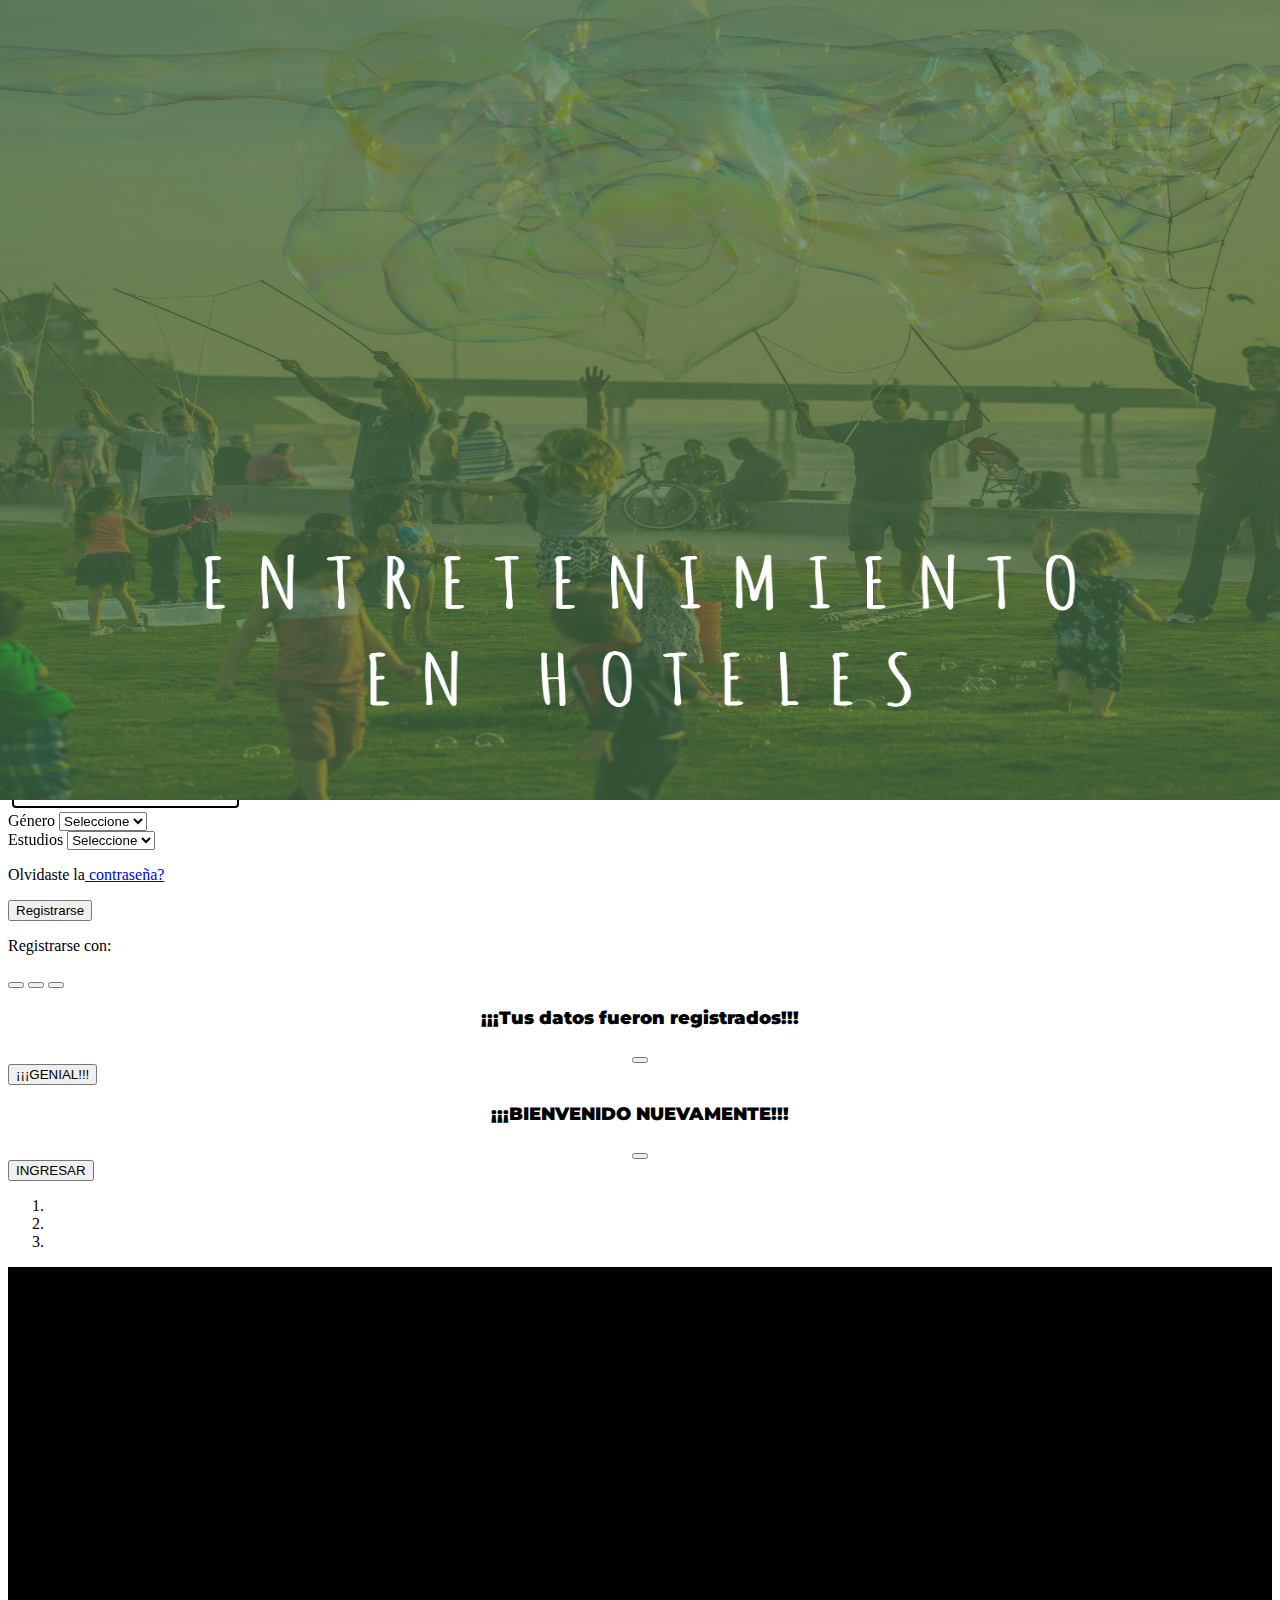
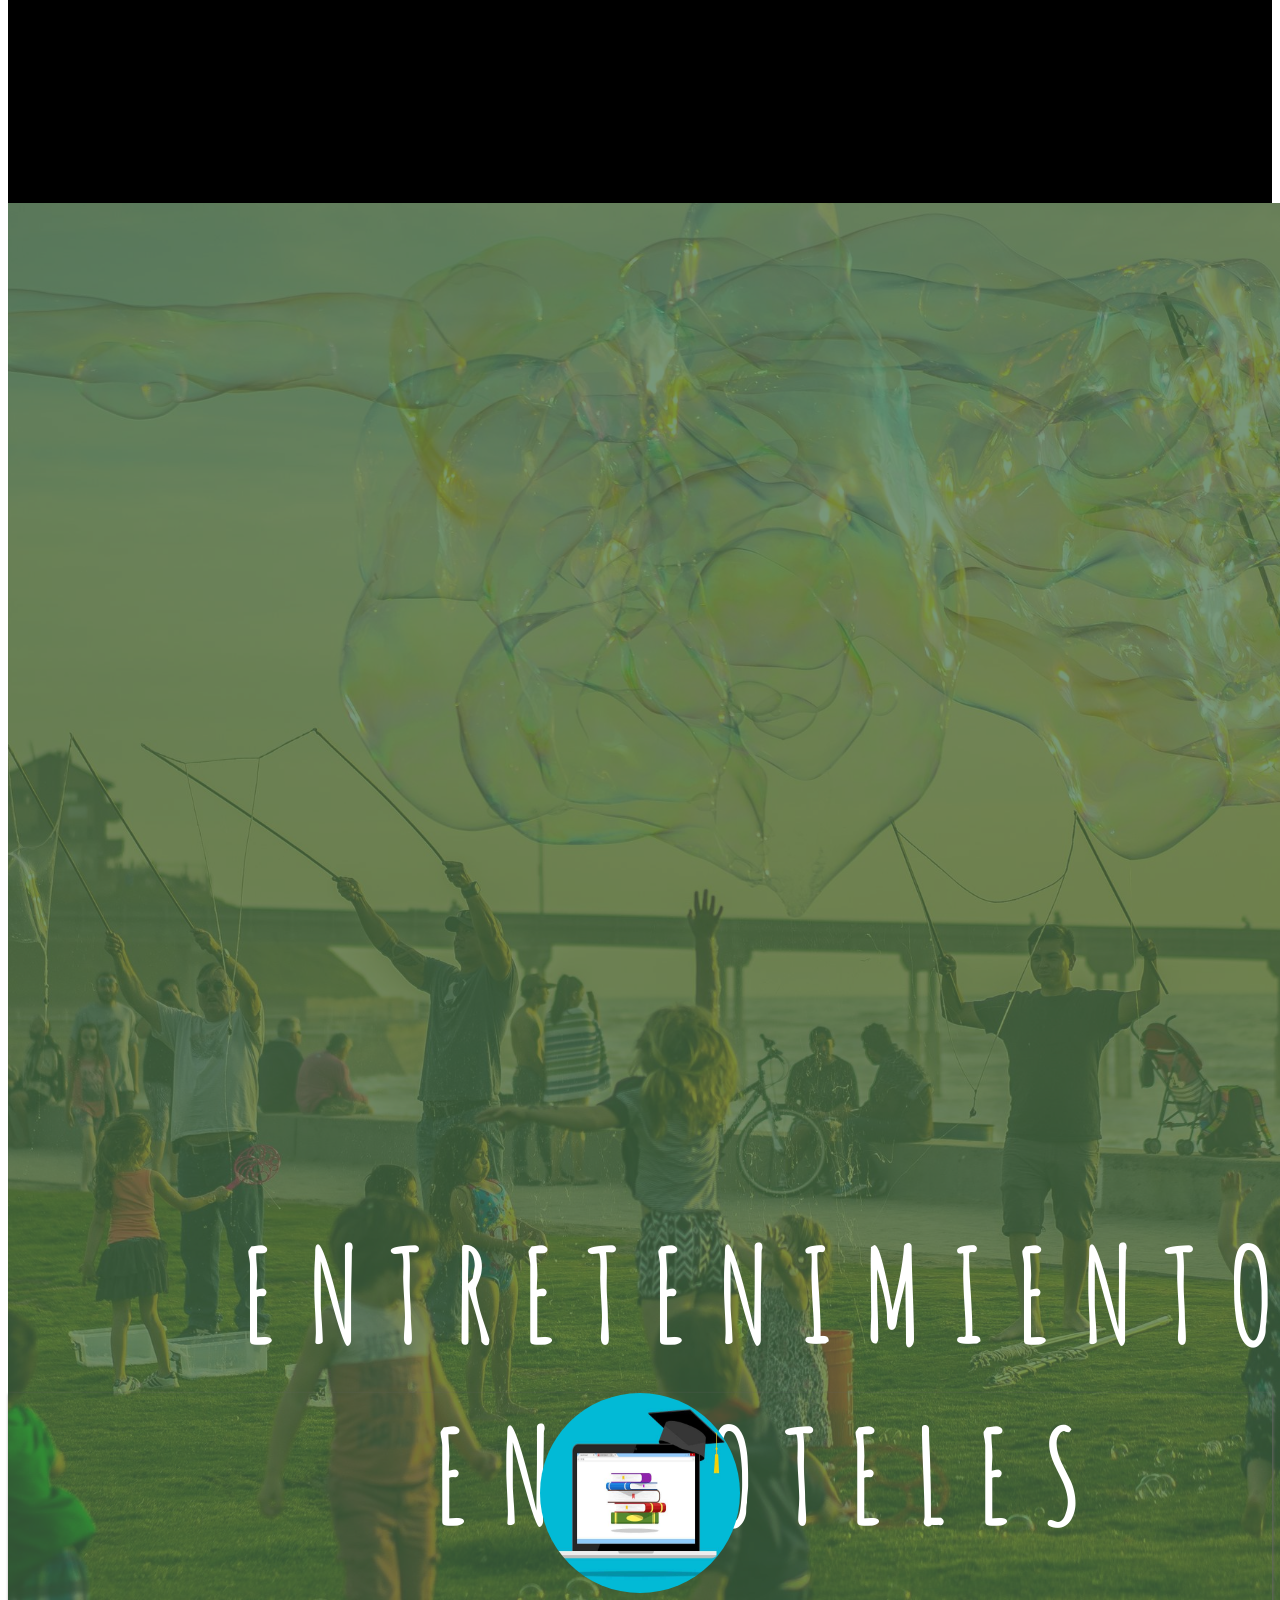
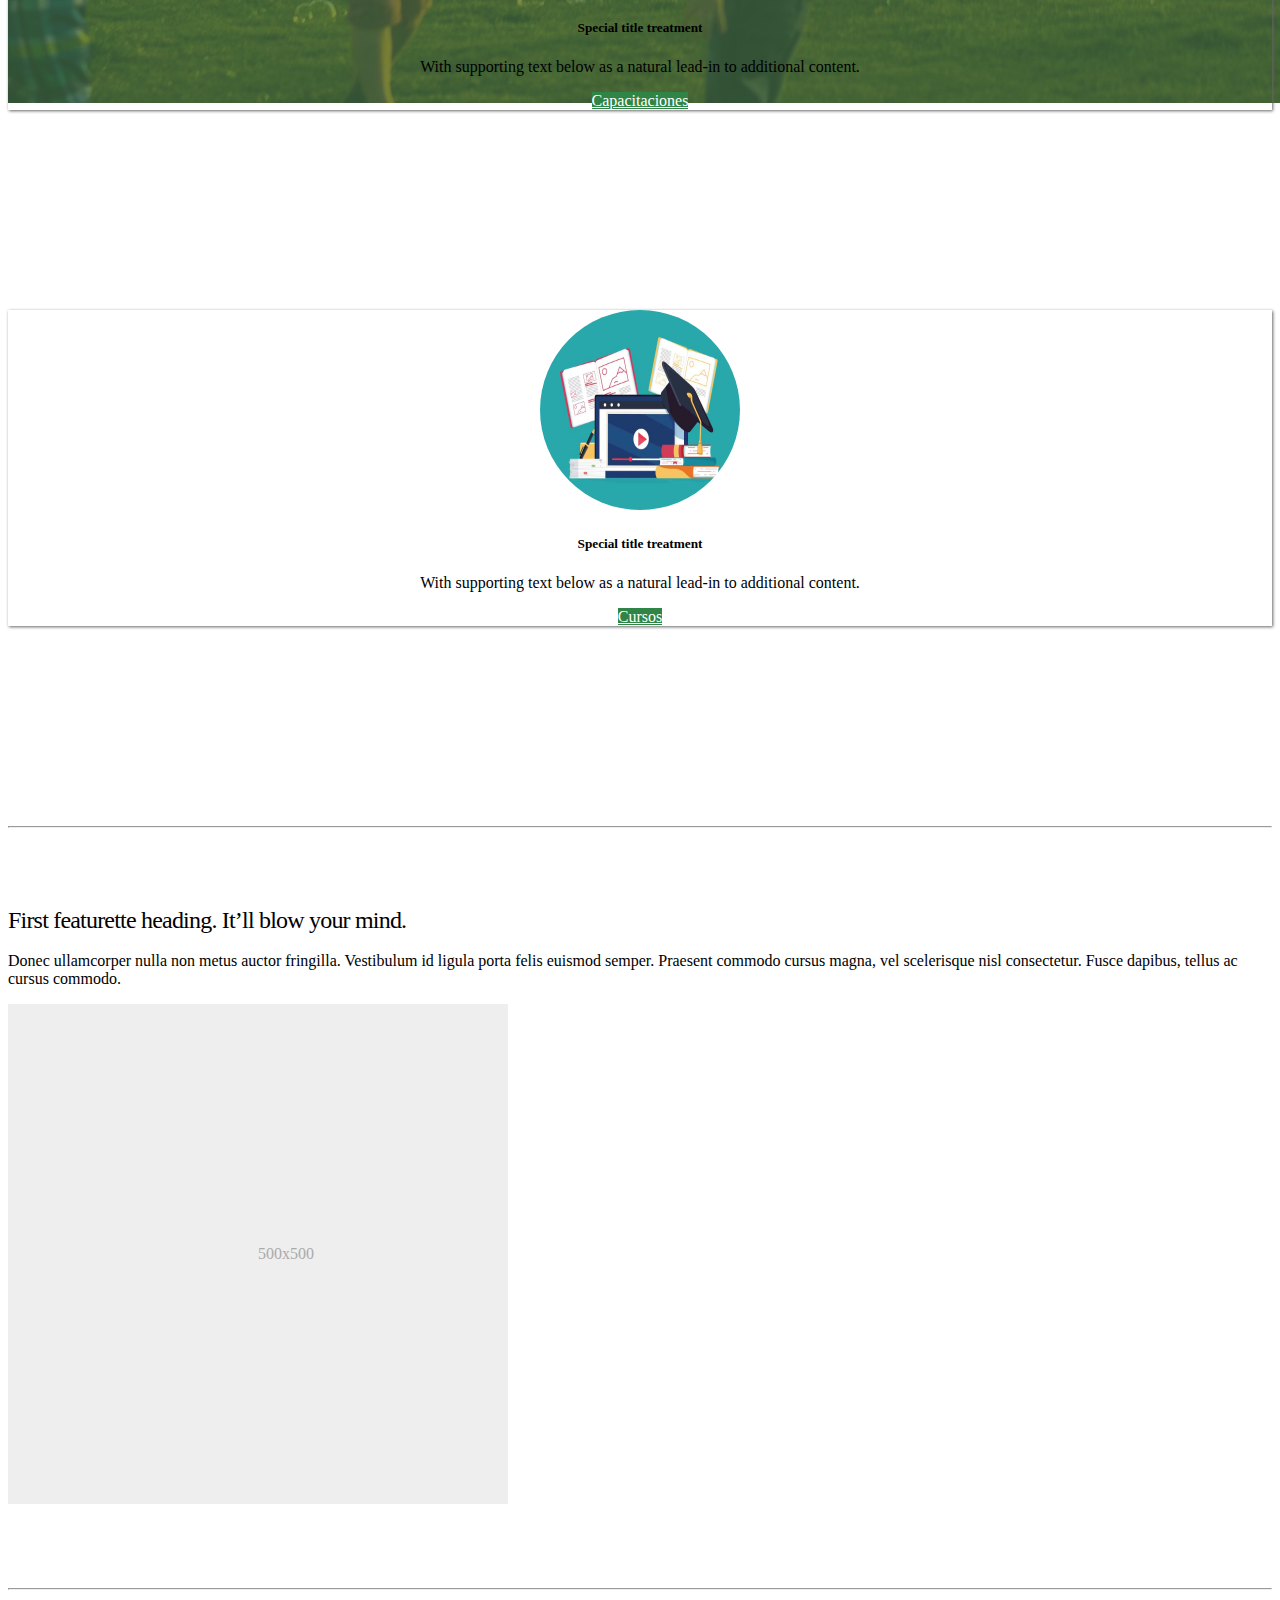
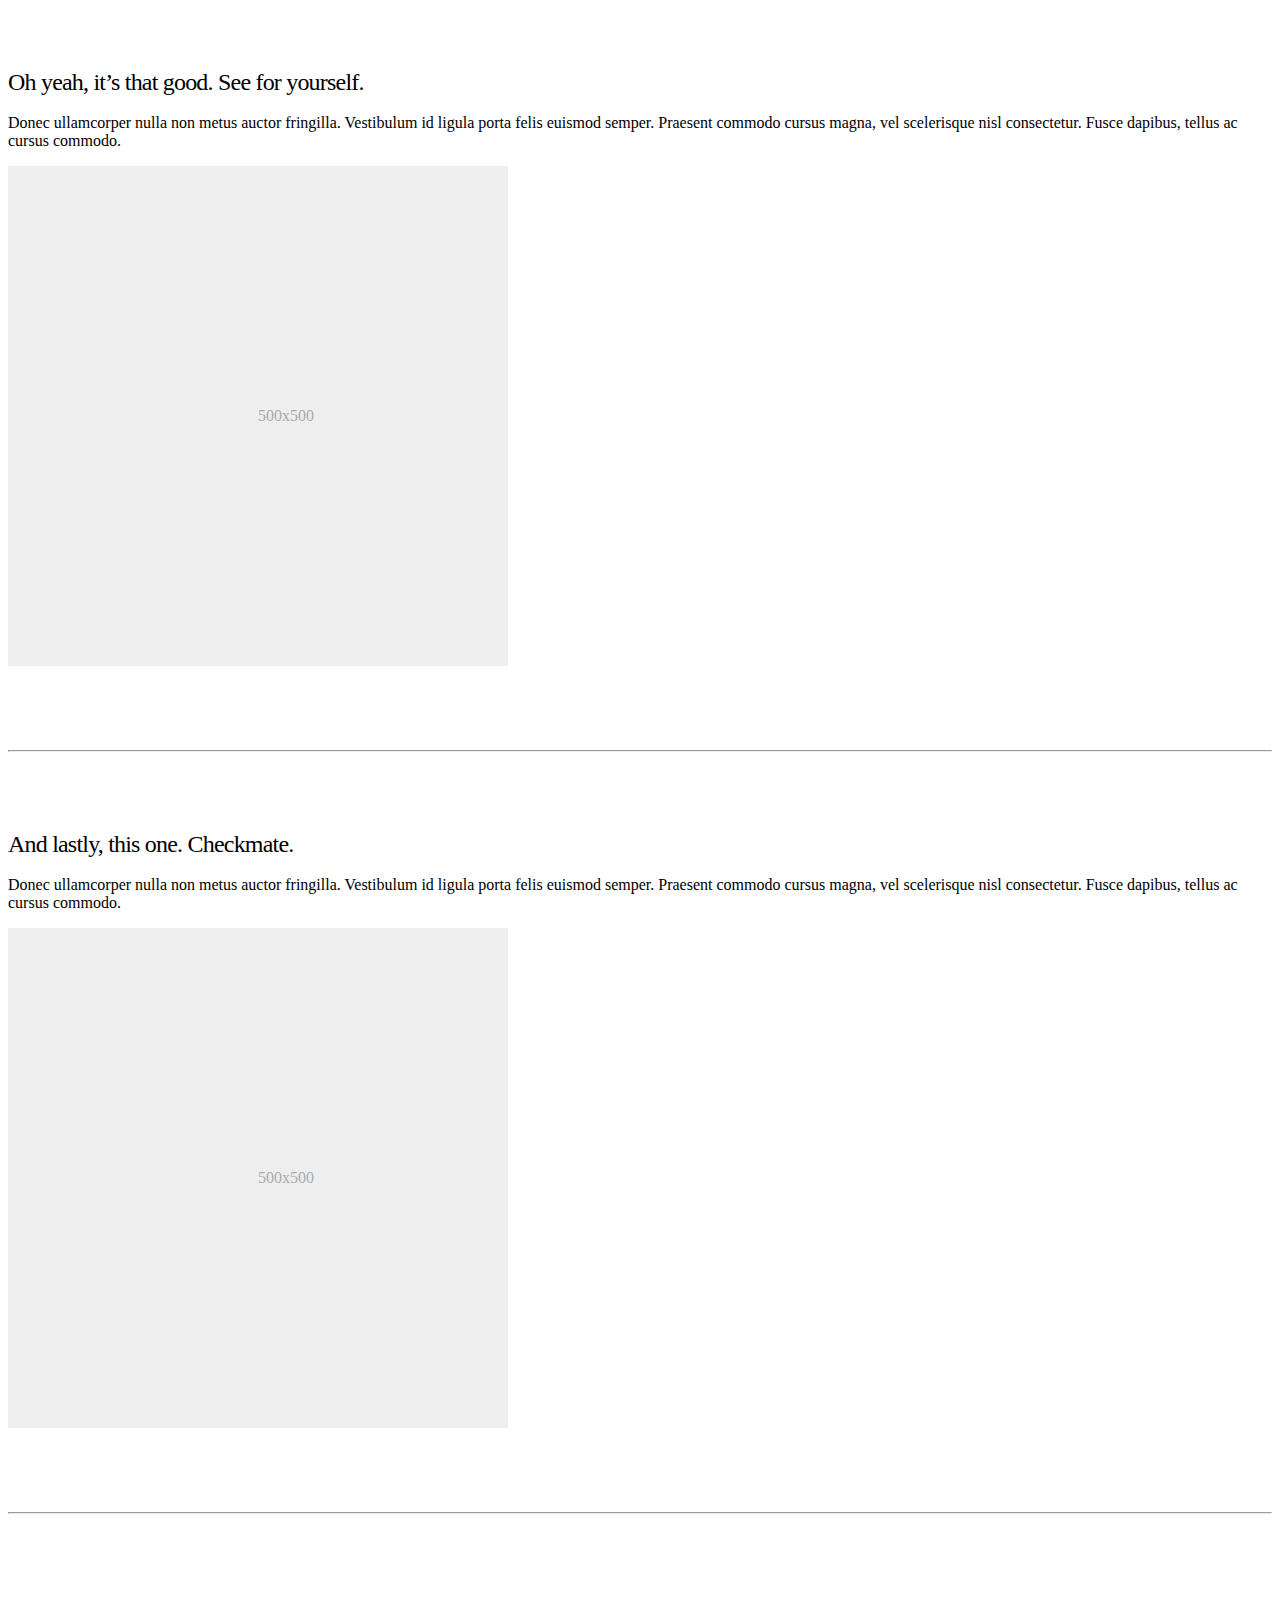
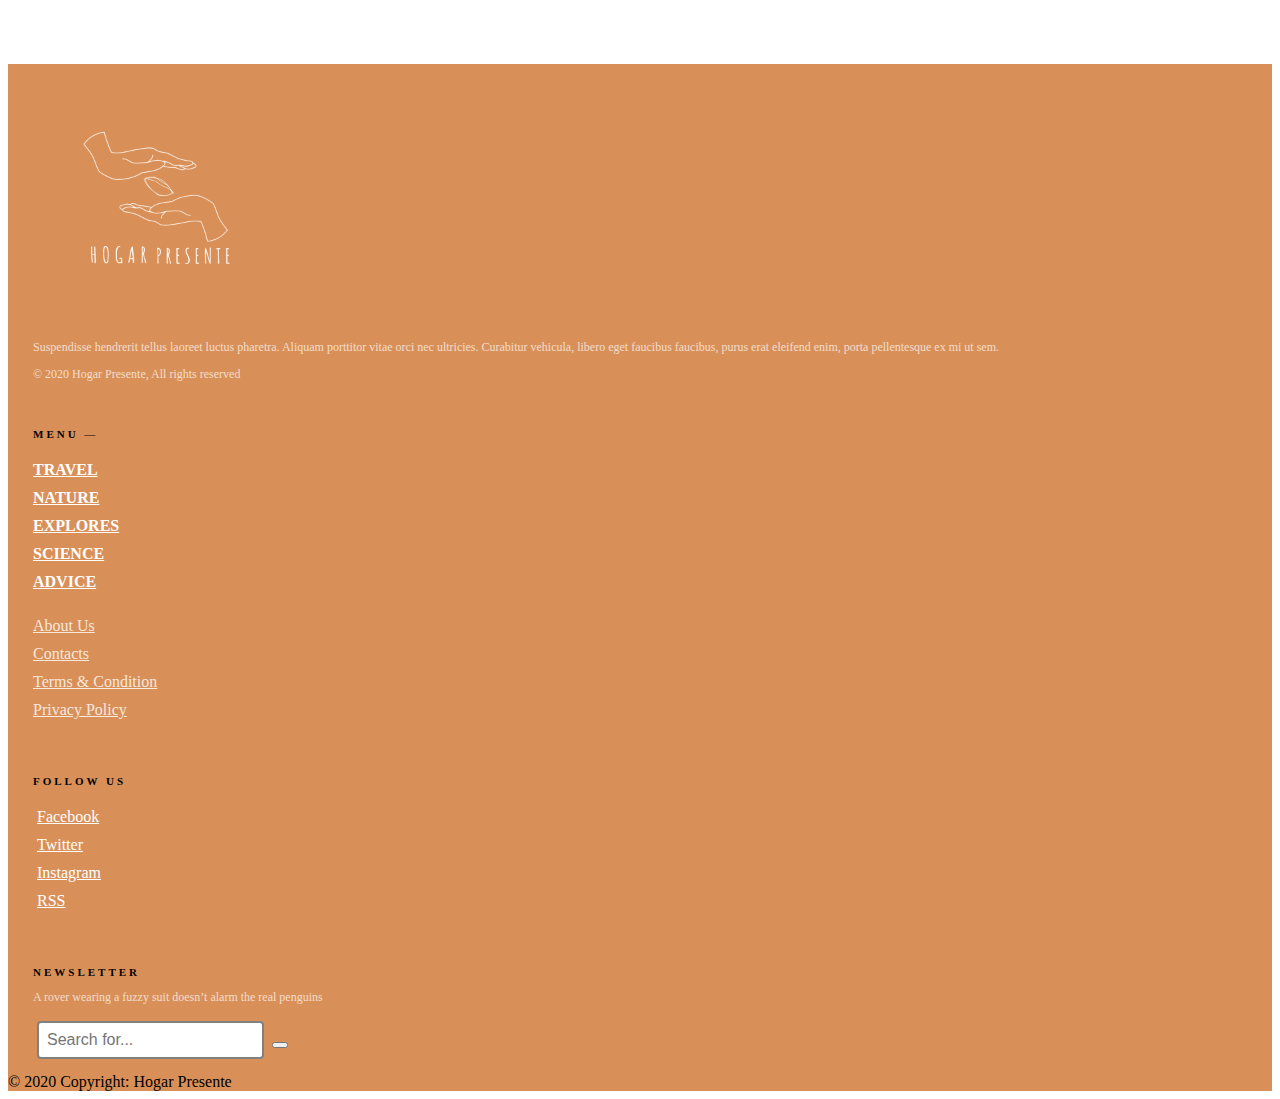
<file: index.html>
<!doctype html>
<html lang="en">
  <head>
    <!-- Required meta tags -->
    <meta charset="utf-8">
    <meta name="viewport" content="width=device-width, initial-scale=1, shrink-to-fit=no">

    <!-- Bootstrap CSS -->
    <link rel="stylesheet" href="https://cdn.jsdelivr.net/npm/bootstrap@4.5.3/dist/css/bootstrap.min.css" integrity="sha384-TX8t27EcRE3e/ihU7zmQxVncDAy5uIKz4rEkgIXeMed4M0jlfIDPvg6uqKI2xXr2" crossorigin="anonymous">
    <link rel="stylesheet" href="https://use.fontawesome.com/releases/v5.5.0/css/all.css" integrity="sha384-B4dIYHKNBt8Bc12p+WXckhzcICo0wtJAoU8YZTY5qE0Id1GSseTk6S+L3BlXeVIU" crossorigin="anonymous">
    <link href="https://fonts.googleapis.com/css2?family=Montserrat:wght@100&display=swap" rel="stylesheet">
    <link rel="stylesheet" href="https://cdnjs.cloudflare.com/ajax/libs/animate.css/4.1.1/animate.min.css"/>
    <title>Hogar Presente</title>
    <link rel="stylesheet" href="estilos/style-home.css" type="text/css">
    
  </head>
  <body>
    
    


    <nav class="navbar navbar-expand-md sticky-top color-nadvad">
      <a class="navbar-brand logo-img" href="index.html"><img src="img/logo1.png" style="height: 50px; width: 50px;" alt="" /></a>
      <button class="navbar-toggler navbar-toggler-right bg-dark navbar-dark" type="button" data-toggle="collapse" data-target="#navb" aria-expanded="true">
        <span class="navbar-toggler-icon"></span>
      </button>
      <div id="navb" class="navbar-collapse collapse hide">
        <ul class="navbar-nav">
          <li class="nav-item active">
            <a class="nav-link  letras" href="#"><b>Home</b></a>
          </li>
          <li class="nav-item">
            <a class="nav-link  letras" href="#"><b>Page 1</b></a>
          </li>
          <li class="nav-item">
            <a class="nav-link  letras" href="#"><b>Page 2</b></a>
          </li>
        </ul>
    
        <ul class="nav navbar-nav ml-auto">
          <li class="nav-item">
            <a class="nav-link  letras3 color-boton2" href="#"><span class="fas fa-user"data-toggle="modal" data-target="#loginModal2"></span><b> Registrarse</b></a>
          </li>

          <div class="separar-botones"></div>

          <li class="nav-item">
            <a class="nav-link  letras3 color-boton2" href="#"><span class="fas fa-sign-in-alt" data-toggle="modal" data-target="#loginModal1"></span><b> Iniciar Sesion</b></a>
          </li>
        </ul>
      </div>
    </nav>


   <!-- Modal -->
<div class="modal fade" id="loginModal1" tabindex="-1" role="dialog" aria-labelledby="myModalLabel"
aria-hidden="true">
<div class="modal-dialog" role="document">
  <!--Content-->
  <div class="modal-content form-elegant">
    <!--Header-->
    <div class="modal-header text-center letras2">
      <h3 class="modal-title w-100 my-3" id="myModalLabel"><strong>Iniciar Sesión</strong></h3>
      <button type="button" class="close" data-dismiss="modal" aria-label="Close">
        <span aria-hidden="true">&times;</span>
      </button>
    </div>
    <!--Body-->
    <div class="modal-body mx-4">
      <!--Body-->
      <div class="md-form mb-5">
        <input type="email" id="Form-email1" class="form-control validate" required multiple/>
        <label data-error="wrong" data-success="right" for="Form-email1">Tú correo</label>
      </div>

      <div class="md-form pb-3">
        <input type="password" id="Form-pass1" class="form-control validate" required pattern="[A-Za-z0-9]{8,30}"
        title="Letras y números. Mínimo: 8. Máximo: 30" autofocus>
        <label data-error="wrong" data-success="right" for="Form-pass1">Tú contraseña</label>
        <p class="font-small blue-text d-flex justify-content-end">Olvidaste la <a href="#" class="blue-text ml-1">
            contraseña?</a></p>
      </div>

      <div class="text-center mb-3">
        <a><button type="button" class="btn blue-gradient btn-block btn-rounded z-depth-1a" data-toggle="modal" data-target="#loginModal4">Iniciar Sesión</button></a>
      </div>
      <p class="font-small dark-grey-text text-right d-flex justify-content-center mb-3 pt-2"> Iniciar Sesión con:</p>

      <div class="row my-3 d-flex justify-content-center">
        <!--Facebook-->
        <button type="button" class="btn btn-white btn-rounded mr-md-3 z-depth-1a"><i class="fab fa-facebook-f text-center"></i></button>
        <!--Twitter-->
        <button type="button" class="btn btn-white btn-rounded mr-md-3 z-depth-1a"><i class="fab fa-twitter"></i></button>
        <!--Google +-->
        <button type="button" class="btn btn-white btn-rounded z-depth-1a"><i class="fab fa-google-plus-g"></i></button>
      </div>
    </div>
    <!--Footer-->
    <div class="modal-footer mx-5 pt-3 mb-1">
      <p class="font-small grey-text d-flex justify-content-end">No eres miembro? <a  href="index.html" class="blue-text ml-1">
          Regístrate</a></p>
    </div>
  </div>
  <!--/.Content-->
</div>
</div>



 <!-- Modal -->
 <div class="modal fade" id="loginModal2" tabindex="-1" role="dialog" aria-labelledby="myModalLabel"
 aria-hidden="true">
 <div class="modal-dialog" role="document">
   <!--Content-->
   <div class="modal-content form-elegant">
     <!--Header-->
     <div class="modal-header text-center letras2">
       <h3 class="modal-title w-100 dark-grey-text font-weight-bold my-3" id="myModalLabel"><strong>Registrarse</strong></h3>
       <button type="button" class="close" data-dismiss="modal" aria-label="Close">
         <span aria-hidden="true">&times;</span>
       </button>
     </div>
     <!--Body-->
     <div class="modal-body mx-4">
       <!--Body-->
       
       <div class="md-form mb-5">
        <input type="text" for="inputName"  class="form-control validate" required pattern="[A-Za-z]+">
        <label data-error="wrong" data-success="right" for="inputName">Nombre</label>
      </div>
       
       
       <div class="md-form mb-5">
         <input type="email" id="Form-email1" class="form-control validate" required multiple>
         <label data-error="wrong" data-success="right" for="Form-email1">Correo</label>
       </div>
 
       <div class="md-form mb-5">
        <input  type="number" for="inputEmail" class="form-control validate" min="18" max="100" required> 
        <label data-error="wrong" data-success="right" for="inputEmail">Edad</label>
      </div>


      <div class="md-form mb-5">
        <input type="password" id="Form-pass1" class="form-control validate" required pattern="^(?=\w*\d)(?=\w*[A-Z])(?=\w*[a-z])\S{8,16}$"
        title="La contraseña debe tener al entre 8 y 16 caracteres. 
        Al menos un dígito. 
        Al menos una minúscula y al menos una mayúscula.
        NO puede tener otros símbolos." autofocus>
        <label data-error="wrong" data-success="right" for="Form-pass1">Contraseña</label>
      </div>

      <div class="md-form mb-5">
        <label for='estudios'>Género</label>
        <select id='estudios' name='estudios'>
        <option value=''>Seleccione</option>
        <option>Masculino</option>
        <option>Femenino</option>
        <option>Otro</option>
        </select>
      </div>


      <div class="md-form mb-5">
        <label for='estudios'>Estudios</label>
        <select id='estudios' name='estudios'>
        <option value=''>Seleccione</option>
        <option>Ningunos</option>
        <option>Primarios</option>
        <option>Bachiller</option>
        <option>Grado</option>
        <option>Master</option>
        </select>
        <p class="font-small blue-text d-flex justify-content-end">Olvidaste la<a href="#" class="blue-text ml-1">
          contraseña?</a></p>
      </div>


 
       



       <div class="text-center mb-3">
         <a><button type="button" class="btn blue-gradient btn-block btn-rounded z-depth-1a" data-toggle="modal" data-target="#loginModal3">Registrarse</button></a>
       </div>
       <p class="font-small dark-grey-text text-right d-flex justify-content-center mb-3 pt-2"> Registrarse con:</p>
 
       <div class="row my-3 d-flex justify-content-center">
         <!--Facebook-->
         <button type="button" class="btn btn-white btn-rounded mr-md-3 z-depth-1a"><i class="fab fa-facebook-f text-center"></i></button>
         <!--Twitter-->
         <button type="button" class="btn btn-white btn-rounded mr-md-3 z-depth-1a"><i class="fab fa-twitter"></i></button>
         <!--Google +-->
         <button type="button" class="btn btn-white btn-rounded z-depth-1a"><i class="fab fa-google-plus-g"></i></button>
       </div>
     </div>
   </div>
 </div>
 </div>
 

  <!-- Modal -->
  <div class="modal fade" id="loginModal3" tabindex="-1" role="dialog" aria-labelledby="myModalLabel"
  aria-hidden="true">
  <div class="modal-dialog" role="document">
    <!--Content-->
    <div class="modal-content form-elegant">
      <!--Header-->
      <div class="modal-header text-center letras2">
        <h3 class="modal-title w-100 my-3" id="myModalLabel"><strong><b>¡¡¡Tus datos fueron registrados!!!</b></strong></h3>
        <button type="button" class="close" data-dismiss="modal" aria-label="Close">
        </button>
      </div>
      <!--Body-->
      <a  href="iniciar-sesion.html"> <button type="button" class="btn-lg btn btn-success btn-block">¡¡¡GENIAL!!!</button></a>
    </div>
  </div>
  </div>



 <!-- Modal -->
 <div class="modal fade" id="loginModal4" tabindex="-1" role="dialog" aria-labelledby="myModalLabel"
 aria-hidden="true">
 <div class="modal-dialog" role="document">
   <!--Content-->
   <div class="modal-content form-elegant">
     <!--Header-->
     <div class="modal-header text-center letras2">
       <h3 class="modal-title w-100 my-3" id="myModalLabel"><strong><b>¡¡¡BIENVENIDO NUEVAMENTE!!!</b></strong></h3>
       <button type="button" class="close" data-dismiss="modal" aria-label="Close">
       </button>
     </div>
     <!--Body-->
     <a  href="iniciar-sesion.html"> <button type="button" class="btn-lg btn btn-success btn-block">INGRESAR</button></a>
   </div>
 </div>
 </div>
























<div style="margin-bottom: 150px;">
  <div id="myCarousel" class="carousel slide" data-ride="carousel">
    <ol class="carousel-indicators">
      <li data-target="#myCarousel" data-slide-to="0" class="active"></li>
      <li data-target="#myCarousel" data-slide-to="1"></li>
      <li data-target="#myCarousel" data-slide-to="2"></li>
    </ol>
    <div class="carousel-inner">
      <div class="carousel-item active">
        <img src="img/4.png" class="d-block w-100" alt="">
        <svg class="bd-placeholder-img" width="100%" height="100%" xmlns="http://www.w3.org/2000/svg" preserveAspectRatio="xMidYMid slice" focusable="false" role="img" ><rect width="100%" height="100%" /></svg>
        <div class="container">
          <div class="carousel-caption text-left">
            <h1 class="textoLegible">Example headline.</h1>
            <p class="textoLegible">Cras justo odio, dapibus ac facilisis in, egestas eget quam. Donec id elit non mi porta gravida at eget metus. Nullam id dolor id nibh ultricies vehicula ut id elit.</p>
            <p><a class="btn btn-lg color-boton" role="button" data-toggle="modal" data-target="#loginModal2">Regístrate Hoy</a></p>
          </div>

        </div>
      </div>
      <div class="carousel-item">
        <div style="position: relative; background: rgba(0,0,0,0.5);">
          <img src="img/4.png" style="position: absolute;" class="d-block w-100" alt="">
        </div>
        <svg class="bd-placeholder-img" width="100%" height="100%" xmlns="http://www.w3.org/2000/svg" preserveAspectRatio="xMidYMid slice" focusable="false" role="img"><rect width="100%" height="100%" fill="#777"/></svg>
        <div class="container">
          <div class="carousel-caption">
            <h1 class="textoLegible">Another example headline.</h1>
            <p class="textoLegible">Cras justo odio, dapibus ac facilisis in, egestas eget quam. Donec id elit non mi porta gravida at eget metus. Nullam id dolor id nibh ultricies vehicula ut id elit.</p>
            <p><a class="btn btn-lg color-boton" href="lista-cursos.html" role="button">Ver los Cursos</a></p>
          </div>
        </div>
      </div>
      <div class="carousel-item">
        <img src="img/4.png" class="d-block w-100" alt="">
        <svg class="bd-placeholder-img" width="100%" height="100%" xmlns="http://www.w3.org/2000/svg" preserveAspectRatio="xMidYMid slice" focusable="false" role="img"><rect width="100%" height="100%" fill="#777"/></svg>
        <div class="container">
          <div class="carousel-caption text-right">
            <h1 class="textoLegible">One more for good measure.</h1>
            <p class="textoLegible">Cras justo odio, dapibus ac facilisis in, egestas eget quam. Donec id elit non mi porta gravida at eget metus. Nullam id dolor id nibh ultricies vehicula ut id elit.</p>
            <p><a class="btn btn-lg color-boton" href="https://hogarpresente.wixsite.com/consultora" role="button">Ir a Hogar Presente</a></p>
          </div>
        </div>
      </div>
    </div>
    <a class="carousel-control-prev" href="#myCarousel" role="button" data-slide="prev">
      <span class="carousel-control-prev-icon" aria-hidden="true"></span>
      <span class="sr-only">Previous</span>
    </a>
    <a class="carousel-control-next" href="#myCarousel" role="button" data-slide="next">
      <span class="carousel-control-next-icon" aria-hidden="true"></span>
      <span class="sr-only">Next</span>
    </a>
  </div>
  <div style="margin-bottom: 200px;">
  <app-card-index></app-card-index>  
  </div>



  <div class="row justify-content-center" style=" position: relative; bottom: 100px;">
    <div class="col-12 col-md-3">
        <div class="card bg-transparent border-0 centrar-contenido">
        <div class="card-body sombra">
            <img class="zoom" src="img/cursos.jpg" style="height: 200px; width: 200px; border-radius: 50%;" alt="">
            <div class="separar5"></div>
            <h5 class="card-title">Special title treatment</h5>
            <p class="card-text">With supporting text below as a natural lead-in to additional content.</p>
            <a href="capacitaciones.html" class="btn color-boton">Capacitaciones</a>
        </div>
        </div>
    </div>

    <div class="separar-con"></div>

    <div class="col-12 col-md-3">
        <div class="card bg-transparent border-0 centrar-contenido">
        <div class="card-body sombra">
            <img class="zoom" src="img/capacitaciones.jpg" style="height: 200px; width: 200px; border-radius: 50%;" alt="">
            <div class="separar5"></div>
            <h5 class="card-title">Special title treatment</h5>
            <p class="card-text">With supporting text below as a natural lead-in to additional content.</p>
            <a href="lista-cursos.html" class="btn color-boton" >Cursos</a>
        </div>
        </div>
    </div>
</div>

<div class="separar2"></div>

  <div class="container marketing">
    <hr class="featurette-divider">
  
      <div class="row featurette">
        <div class="col-md-7">
          <h2 class="featurette-heading animate__animated animate__bounce"><b>First featurette heading.</b> <span class="text-muted">It’ll blow your mind.</span></h2>
          <p class="lead">Donec ullamcorper nulla non metus auctor fringilla. Vestibulum id ligula porta felis euismod semper. Praesent commodo cursus magna, vel scelerisque nisl consectetur. Fusce dapibus, tellus ac cursus commodo.</p>
        </div>
        <div class="col-md-5">
          <svg class="bd-placeholder-img bd-placeholder-img-lg featurette-image img-fluid mx-auto" width="500" height="500" xmlns="http://www.w3.org/2000/svg" preserveAspectRatio="xMidYMid slice" focusable="false" role="img" aria-label="Placeholder: 500x500"><title>Placeholder</title><rect width="100%" height="100%" fill="#eee"/><text x="50%" y="50%" fill="#aaa" dy=".3em">500x500</text></svg>
        </div>
      </div>
  
      <hr class="featurette-divider">
  
      <div class="row featurette">
        <div class="col-md-7 order-md-2">
          <h2 class="featurette-heading animate__animated animate__bounce"><b>Oh yeah, it’s that good.</b> <span class="text-muted">See for yourself.</span></h2>
          <p class="lead">Donec ullamcorper nulla non metus auctor fringilla. Vestibulum id ligula porta felis euismod semper. Praesent commodo cursus magna, vel scelerisque nisl consectetur. Fusce dapibus, tellus ac cursus commodo.</p>
        </div>
        <div class="col-md-5 order-md-1">
          <svg class="bd-placeholder-img bd-placeholder-img-lg featurette-image img-fluid mx-auto" width="500" height="500" xmlns="http://www.w3.org/2000/svg" preserveAspectRatio="xMidYMid slice" focusable="false" role="img" aria-label="Placeholder: 500x500"><title>Placeholder</title><rect width="100%" height="100%" fill="#eee"/><text x="50%" y="50%" fill="#aaa" dy=".3em">500x500</text></svg>
        </div>
      </div>
  
      <hr class="featurette-divider">
  
      <div class="row featurette">
        <div class="col-md-7">
          <h2 class="featurette-heading animate__animated animate__bounce"><b>And lastly, this one.</b> <span class="text-muted">Checkmate.</span></h2>
          <p class="lead">Donec ullamcorper nulla non metus auctor fringilla. Vestibulum id ligula porta felis euismod semper. Praesent commodo cursus magna, vel scelerisque nisl consectetur. Fusce dapibus, tellus ac cursus commodo.</p>
        </div>
        <div class="col-md-5">
          <svg class="bd-placeholder-img bd-placeholder-img-lg featurette-image img-fluid mx-auto" width="500" height="500" xmlns="http://www.w3.org/2000/svg" preserveAspectRatio="xMidYMid slice" focusable="false" role="img" aria-label="Placeholder: 500x500"><title>Placeholder</title><rect width="100%" height="100%" fill="#eee"/><text x="50%" y="50%" fill="#aaa" dy=".3em">500x500</text></svg>
        </div>
      </div>
  
      <hr class="featurette-divider">
    </div>
</div>




<footer class="footer-bs color-fondo">
  <div class="row">
    <div class="col-md-3 footer-brand animated fadeInLeft">
      <a class="navbar-brand logo" href="iniciar-sesion.html"><img src="img/logo1.png" style="height: 250px; width: 250px;" alt="" /></a>
          <p>Suspendisse hendrerit tellus laoreet luctus pharetra. Aliquam porttitor vitae orci nec ultricies. Curabitur vehicula, libero eget faucibus faucibus, purus erat eleifend enim, porta pellentesque ex mi ut sem.</p>
          <p>© 2020 Hogar Presente, All rights reserved</p>
      </div>
    <div class="col-md-4 footer-nav animated fadeInUp">
      <div class="separar6"></div>
        <h4>Menu —</h4>
        <div class="col-md-6">
              <ul class="pages">
                  <li><a href="#">Travel</a></li>
                  <li><a href="#">Nature</a></li>
                  <li><a href="#">Explores</a></li>
                  <li><a href="#">Science</a></li>
                  <li><a href="#">Advice</a></li>
              </ul>
          </div>
        <div class="col-md-6">
              <ul class="list">
                  <li><a href="#">About Us</a></li>
                  <li><a href="#">Contacts</a></li>
                  <li><a href="#">Terms & Condition</a></li>
                  <li><a href="#">Privacy Policy</a></li>
              </ul>
          </div>
      </div>
    <div class="col-md-2 footer-social animated fadeInDown">
      <div class="separar6"></div>
        <h4>Follow Us</h4>
        <ul>
            <li><a href="#">Facebook</a></li>
            <li><a href="#">Twitter</a></li>
            <li><a href="#">Instagram</a></li>
            <li><a href="#">RSS</a></li>
          </ul>
      </div>
    <div class="col-md-3 footer-ns animated fadeInRight">
      <div class="separar6"></div>
        <h4>Newsletter</h4>
          <p>A rover wearing a fuzzy suit doesn’t alarm the real penguins</p>
          
              <div class="input-group">
                <input type="text" class="form-control" placeholder="Search for...">
                <span class="input-group-btn">
                  <button class="btn btn-default" type="button"><span class="glyphicon glyphicon-envelope"></span></button>
                </span>
              </div>
            
      </div>
  </div>
  <div class="footer-copyright text-center py-3">© 2020 Copyright:
   <a> Hogar Presente</a>
  </div>
</footer>





    <script src="https://code.jquery.com/jquery-3.5.1.slim.min.js" integrity="sha384-DfXdz2htPH0lsSSs5nCTpuj/zy4C+OGpamoFVy38MVBnE+IbbVYUew+OrCXaRkfj" crossorigin="anonymous"></script>
    <script src="https://cdn.jsdelivr.net/npm/bootstrap@4.5.3/dist/js/bootstrap.bundle.min.js" integrity="sha384-ho+j7jyWK8fNQe+A12Hb8AhRq26LrZ/JpcUGGOn+Y7RsweNrtN/tE3MoK7ZeZDyx" crossorigin="anonymous"></script>
  </body>
</html>
</file>
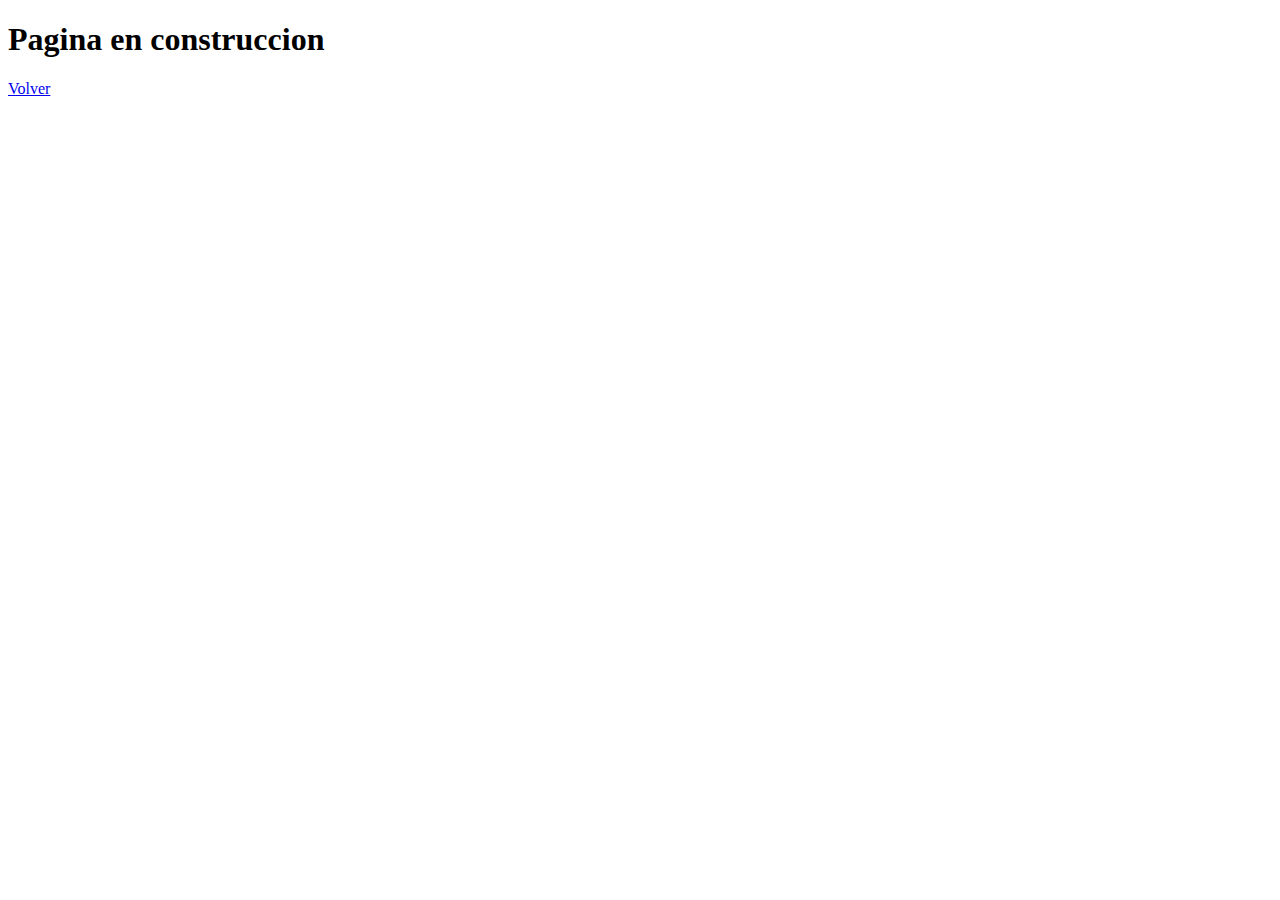
<file: capacitaciones.html>
<!DOCTYPE html>
<html lang="en">
<head>
    <meta charset="UTF-8">
    <meta name="viewport" content="width=device-width, initial-scale=1.0">
    <title>Document</title>
</head>
<body>
    <h1>Pagina en construccion</h1>
    <a href="index.html" class="btn color-boton">Volver</a>
</body>
</html>
</file>
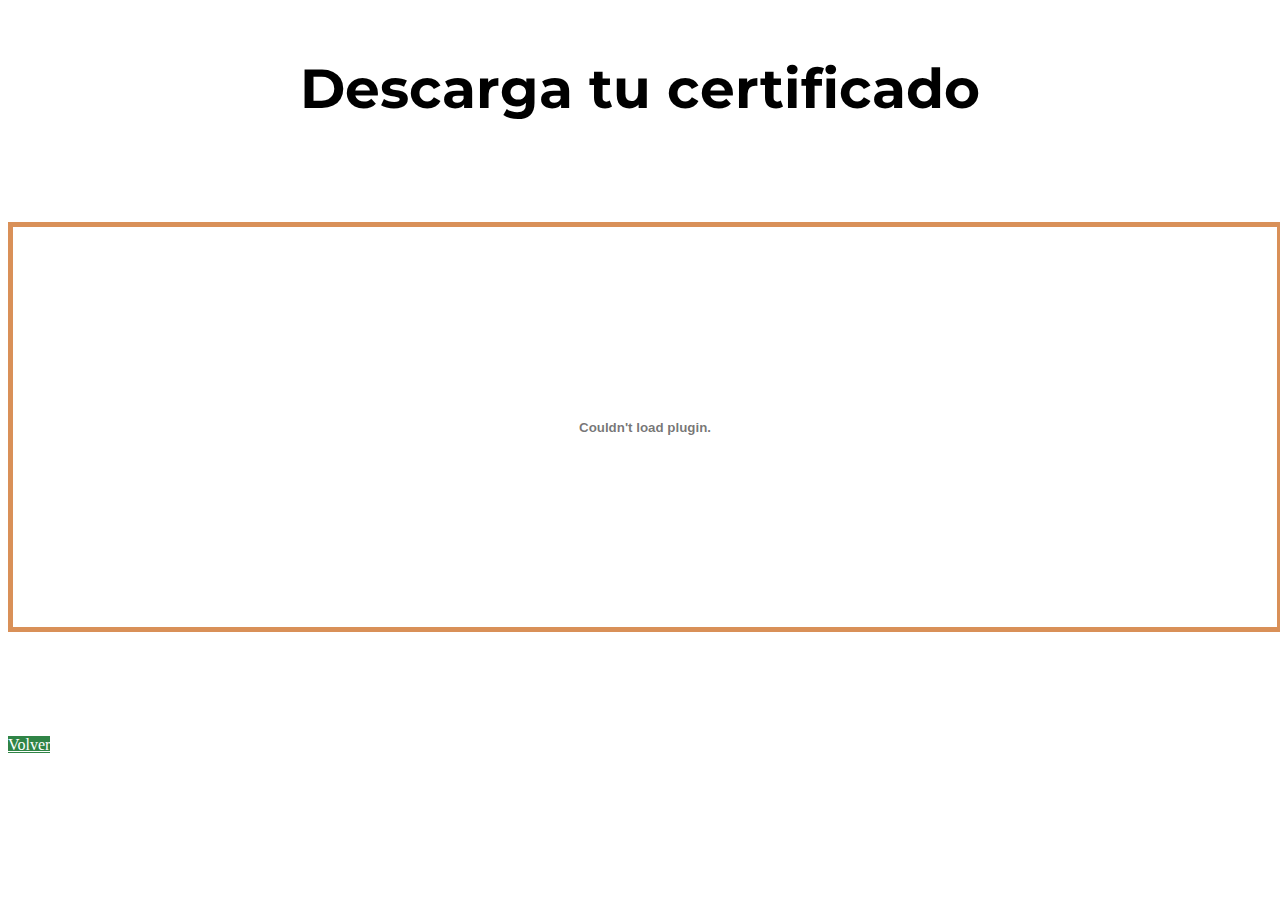
<file: certificado.html>
<!DOCTYPE html>
<html lang="en">
<head>
    <meta charset="UTF-8">
    <meta name="viewport" content="width=device-width, initial-scale=1.0">
    <link rel="stylesheet" href="https://cdn.jsdelivr.net/npm/bootstrap@4.5.3/dist/css/bootstrap.min.css" integrity="sha384-TX8t27EcRE3e/ihU7zmQxVncDAy5uIKz4rEkgIXeMed4M0jlfIDPvg6uqKI2xXr2" crossorigin="anonymous">
    <link rel="stylesheet" href="https://use.fontawesome.com/releases/v5.5.0/css/all.css" integrity="sha384-B4dIYHKNBt8Bc12p+WXckhzcICo0wtJAoU8YZTY5qE0Id1GSseTk6S+L3BlXeVIU" crossorigin="anonymous">
    <link href="https://fonts.googleapis.com/css2?family=Montserrat:wght@100&display=swap" rel="stylesheet">
    <link rel="stylesheet" href="https://cdnjs.cloudflare.com/ajax/libs/animate.css/4.1.1/animate.min.css"/>
    <title>Hogar Presente</title>
    <link rel="stylesheet" href="estilos/certificado.css" type="text/css">
</head>
<body>
    <div class="separar3"></div>
    <h3 class="letras2">Descarga tu certificado</h3>
    <div class="separar2"></div>
   <div class="container">
    <embed src="certificado/certificado.pdf" class="cajadepdf" type="application/pdf" width="100%" height="400px" />
</div> 
<div class="separar2"></div>

<div class="container">
    <div class="row">
      <div class="col text-center">
        <a href="ficha-curso.html" class="btn color-boton btn-lg">Volver</a>
      </div>
    </div>
  </div>
  <div class="separar2"></div>

</body>
</html>
</file>
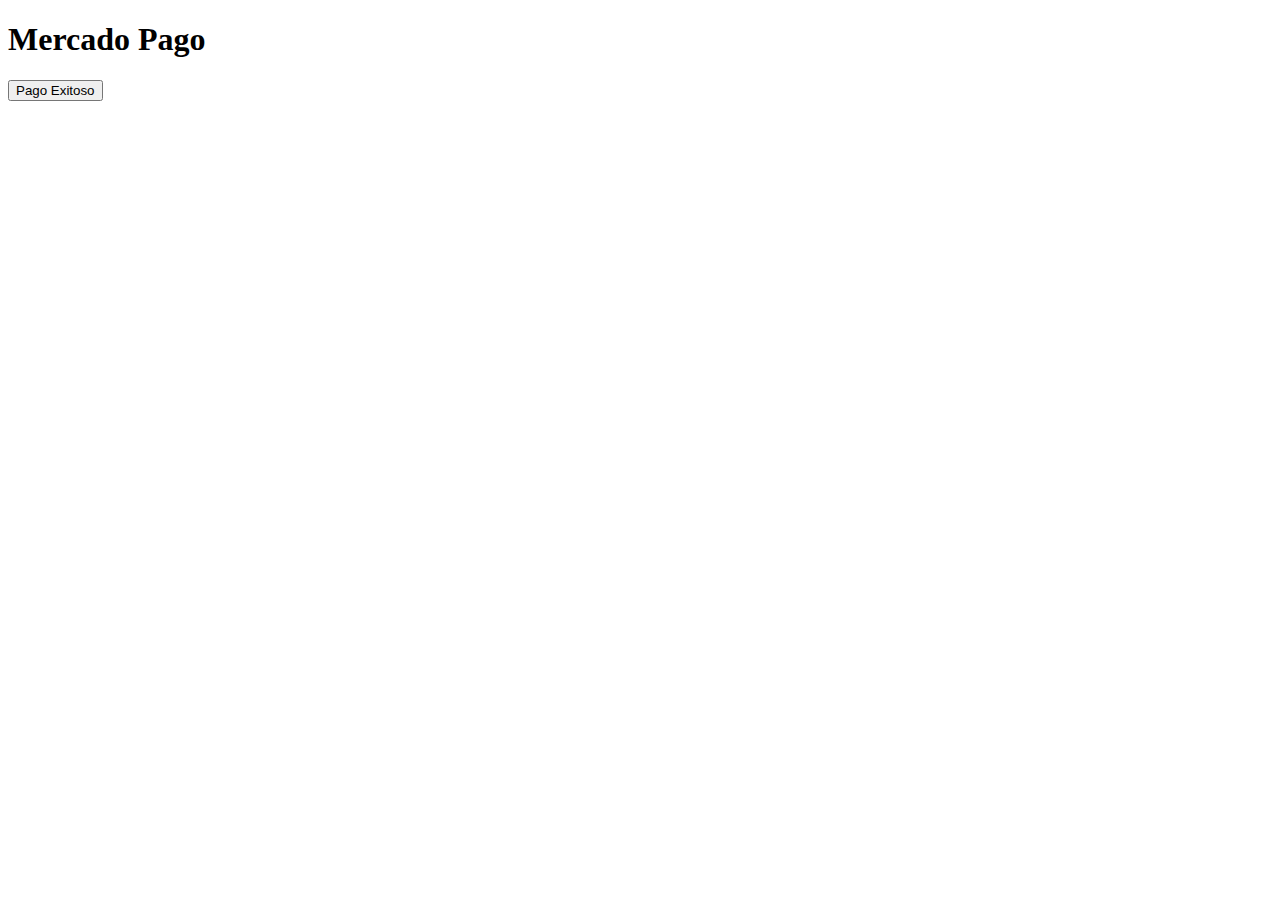
<file: mercado-pago.html>
<!DOCTYPE html>
<html lang="en">
<head>
    <meta charset="UTF-8">
    <meta name="viewport" content="width=device-width, initial-scale=1.0">
    <title>Document</title>
</head>
<body>
    <h1>Mercado Pago</h1>
    <a href="ficha-curso.html"><p><button class="w3-button w3-light-grey w3-block">Pago Exitoso</button></p></a>
</body>
</html>
</file>
<file: estilos/style-home.css>
.carousel-caption {
    bottom: 3rem;
    z-index: 10;
    }
    
    /* Declare heights because of positioning of img element */
    .carousel-item {
    height: 33.5rem;
    
    }
    .carousel-item > img {
    position: absolute;
    top: 0;
    left: 0;
    min-width: 100%;
    height: 50rem;
    }
    
    .textoLegible{
        display: inline-block;
      bottom: 10px;
      left: 10px;
      color: white;
    
    }
    .opp .textoLegible{
        background: rgba(255, 255, 255, 0.75);
        color: black;
      
    }
    .color-boton{
        background-color: #9CF08C;
    }
    
    
    .marketing .col-lg-4 {
        margin-bottom: 1.5rem;
        text-align: center;
      }
      .marketing{
        font-weight: 400;
      }
      .marketing .col-lg-4 p {
        margin-right: .75rem;
        margin-left: .75rem;
      }
    .featurette-divider {
        margin: 5rem 0; /* Space out the Bootstrap <hr> more */
      }
      
      /* Thin out the marketing headings */
      .featurette-heading {
        font-weight: 300;
        line-height: 1;
        letter-spacing: -.05rem;
      }

      .separar2{
        margin-top: 100px !important;
      }
      
      .separar4{
        margin-top: 70px !important;
      }
      
      
      .separar3{
        margin-top: 50px !important;
      }
      
      .separar5{
        margin-top: 20px !important;
      }
      
      .separar6{
        margin-top: 10px !important;
      }
      


      .color-nadvad{
        background-color: thistle !important;
      }
      

      
      .altura{
        height: 50px !important;
      }
      
      .centrar{
        text-align: center !important;
      }
      
      
      .separar-icon{
        padding-left: 10px !important;
        margin: 20px !important;
      }
      
      
      .video{
        height: auto !important;
        width: 700px !important;
      }
      
      
      .centrar-contenido{
        text-align: center !important;
        align-items: center !important;
        margin: auto !important;
        padding: auto !important;
      }
      
      
.color-boton{
        background-color: #308446 !important;  
        color: white !important;
    }

 .color-boton:hover{
background-color: #1F6116 !important;
    }


      
    .color-boton2{
      background-color: white;    
      color: white;
  }




    .footer-bs .footer-brand, .footer-bs .footer-nav, .footer-bs .footer-social, .footer-bs .footer-ns { padding:10px 25px; }
    .footer-bs .footer-nav, .footer-bs .footer-social, .footer-bs .footer-ns { border-color: transparent; }
    .footer-bs .footer-brand h2 { margin:0px 0px 10px; }
    .footer-bs .footer-brand p { font-size:12px; color:rgba(255,255,255,0.70); }
    
    .footer-bs .footer-nav ul.pages { list-style:none; padding:0px; }
    .footer-bs .footer-nav ul.pages li { padding:5px 0px;}
    .footer-bs .footer-nav ul.pages a { color:rgba(255,255,255,1.00); font-weight:bold; text-transform:uppercase; }
    .footer-bs .footer-nav ul.pages a:hover { color:rgba(255,255,255,0.80); text-decoration:none; }
    .footer-bs .footer-nav h4 {
        font-size: 11px;
        text-transform: uppercase;
        letter-spacing: 3px;
        margin-bottom:10px;
    }
    
    .footer-bs .footer-nav ul.list { list-style:none; padding:0px; }
    .footer-bs .footer-nav ul.list li { padding:5px 0px;}
    .footer-bs .footer-nav ul.list a { color:rgba(255,255,255,0.80); }
    .footer-bs .footer-nav ul.list a:hover { color:rgba(255,255,255,0.60); text-decoration:none; }
    
    .footer-bs .footer-social ul { list-style:none; padding:0px; }
    .footer-bs .footer-social h4 {
        font-size: 11px;
        text-transform: uppercase;
        letter-spacing: 3px;
    }
    .footer-bs .footer-social li { padding:5px 4px;}
    .footer-bs .footer-social a { color:rgba(255,255,255,1.00);}
    .footer-bs .footer-social a:hover { color:rgba(255,255,255,0.80); text-decoration:none; }
    
    .footer-bs .footer-ns h4 {
        font-size: 11px;
        text-transform: uppercase;
        letter-spacing: 3px;
        margin-bottom:10px;
    }
    .footer-bs .footer-ns p { font-size:12px; color:rgba(255,255,255,0.70); }
    .color-fondo{
        background-color:#D99058;
    }

.color-nadvad{
        background-color: #D99058 !important;
      }

      .letras{
        color: white !important;
        font-family: 'Montserrat', sans-serif;
        font-size: 15px !important;
        }

 .letras2{
        color: black !important;
        font-family: 'Montserrat', sans-serif;
        font-size: 15px !important;
        text-align: center !important;
        }
        
        .letras3{
          color: #D99058 !important;
          font-family: 'Montserrat', sans-serif;
          font-size: 15px !important;
          }





.sombra{
  box-shadow:   1px 1px 3px #666 !important
  
}

.separar-botones{
  padding: 10px !important;
}

.separar-con{
  padding: 100px !important;
}


.animate__animated.animate__bounce {
  --animate-duration: 2s;
}

/* This changes all the animations globally */
:root {
  --animate-duration: 800ms;
  --animate-delay: 0.9s;
}


        .zoom{
          /* Aumentamos la anchura y altura durante 2 segundos */
          transition: width 1s, height 1s, transform 1s;
          -moz-transition: width 2s, height 2s, -moz-transform 2s;
          -webkit-transition: width 2s, height 2s, -webkit-transform 2s;
          -o-transition: width 2s, height 2s,-o-transform 2s;
      }
      .zoom:hover{
          /* tranformamos el elemento al pasar el mouse por encima al doble de
             su tamaño con scale(2). */
          transform : scale(1.1);
          -moz-transform : scale(1.1);      /* Firefox */
          -webkit-transform : scale(1.1);   /* Chrome - Safari */
          -o-transform : scale(1.1);        /* Opera */
      }




      input {
        border: 2px solid;
        border-radius: 4px;
        font-size: 1rem;
        margin: 0.25rem;
        min-width: 125px;
        padding: 0.5rem;
        transition: border-color 0.5s ease-out;
      }
      input:optional {
        border-color: gray;
      }

    

      input:required:valid {
        border-color: green;
      }
      
      input:required:focus:valid {
        background: url("https://assets.digitalocean.com/labs/icons/hand-thumbs-up.svg") no-repeat 95% 50% lightgreen;
        background-size: 25px;
      }
      input:focus:invalid {
        background: url("https://assets.digitalocean.com/labs/icons/exclamation-triangle-fill.svg") no-repeat 95% 50% lightsalmon;
        background-size: 25px;
      }
</file>
<file: estilos/certificado.css>
.separar2{
    margin-top: 100px !important;
  }
  
  .separar4{
    margin-top: 70px !important;
  }
  
  
  .separar3{
    margin-top: 50px !important;
  }

  
  .altura{
    height: 50px !important;
  }
  
  .centrar{
    text-align: center !important;
  }
  
  
  .separar-icon{
    padding-left: 10px !important;
    margin: 20px !important;
  }
  
  .separar6{
    margin-top: 10px !important;
  }

  .centrar-contenido{
    text-align: center !important;
    align-items: center !important;
    margin: auto !important;
    padding: auto !important;
  }
  
  
  .color-boton{
    background-color: #308446 !important;  
    color: white !important;
}

.color-boton:hover{
background-color: #1F6116 !important;
}



  .letras{
    color: white !important;
    font-family: 'Montserrat', sans-serif;
    font-size: 15px !important;
    }

.letras2{
    color: black !important;
    font-family: 'Montserrat', sans-serif;
    font-size: 55px !important;
    text-align: center !important;
    }
    


.sombra{
box-shadow:   2px 2px 10px #666 !important

}

.separar-botones{
padding: 10px !important;
}

.separar-con{
padding: 100px !important;
}

.cajadepdf{
border: #D99058 5px solid !important;
}
</file>
